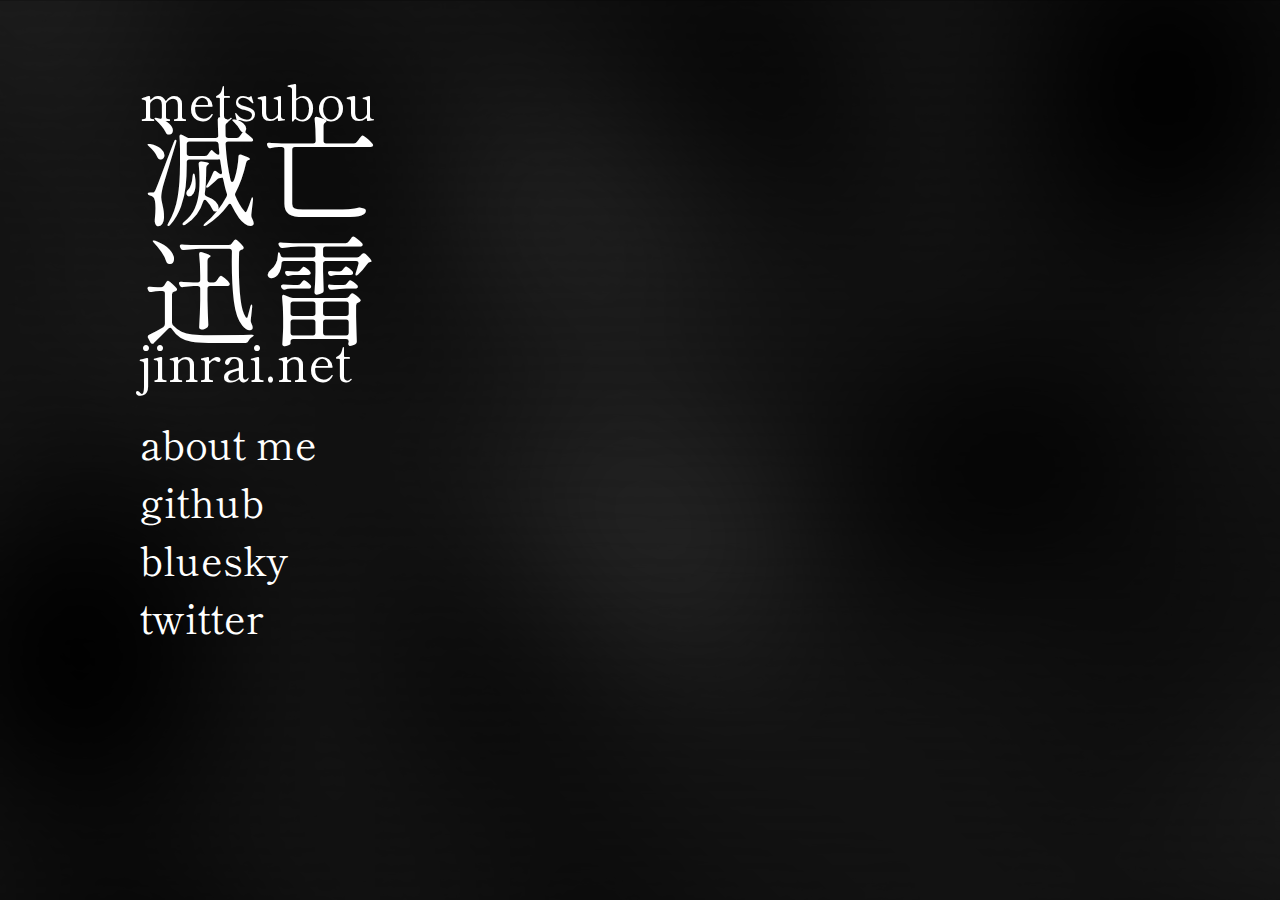
<file: index.html>
<!DOCTYPE HTML>
<html>
	<head>
	<title>MetsubouJinrai.net</title>
	<link rel="stylesheet" href="./css/main.css" />
	<link rel="preconnect" href="https://fonts.googleapis.com">
	<link rel="preconnect" href="https://fonts.gstatic.com" crossorigin>
  	<link href="https://fonts.googleapis.com/css2?family=Shippori+Mincho+B1&display=swap" rel="stylesheet">
	</head>
<body>
<p class="title2">metsubou</p>
<h1 class="title">
滅亡 <br>
迅雷
</h1>
<p class="title3">jinrai.net</p>
<ul class="list">
<li><a href='aboutme.html'>about me<a></li>
<li>github</li>
<li><a href="https://bsky.app/profile/iettuce.bsky.social">bluesky</a></li>
<li>twitter</li>
</ul>
</body>


</html>
</file>
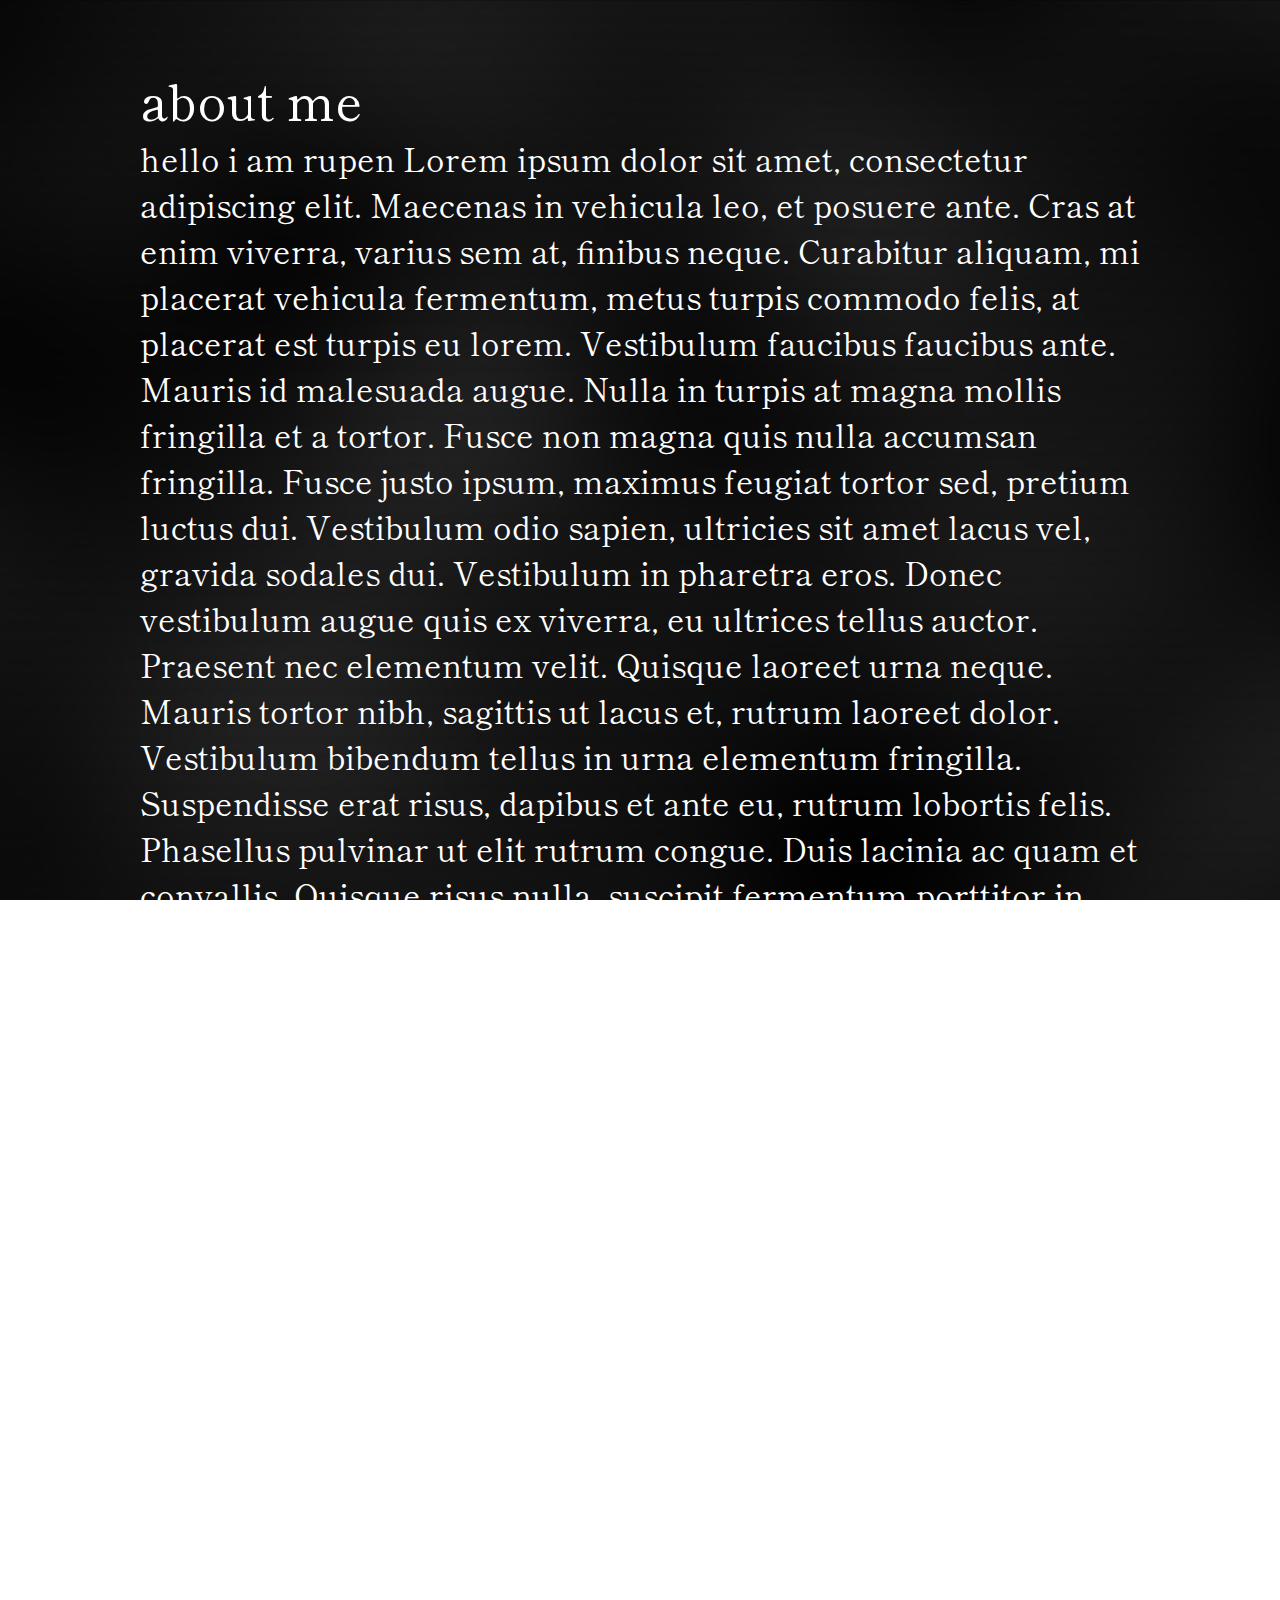
<file: aboutme.html>
<!DOCTYPE HTML>
<html>
	<head>
	<title>MetsubouJinrai.net</title>
	<link rel="stylesheet" href="./css/main.css" />
	<link rel="preconnect" href="https://fonts.googleapis.com">
	<link rel="preconnect" href="https://fonts.gstatic.com" crossorigin>
  	<link href="https://fonts.googleapis.com/css2?family=Shippori+Mincho+B1&display=swap" rel="stylesheet">
	</head>
<body>
<p class="title2">about me</p>
<p class="text">hello i am rupen 

Lorem ipsum dolor sit amet, consectetur adipiscing elit. Maecenas in vehicula leo, et posuere ante. Cras at enim viverra, varius sem at, finibus neque. Curabitur aliquam, mi placerat vehicula fermentum, metus turpis commodo felis, at placerat est turpis eu lorem. Vestibulum faucibus faucibus ante. Mauris id malesuada augue. Nulla in turpis at magna mollis fringilla et a tortor. Fusce non magna quis nulla accumsan fringilla. Fusce justo ipsum, maximus feugiat tortor sed, pretium luctus dui. Vestibulum odio sapien, ultricies sit amet lacus vel, gravida sodales dui. Vestibulum in pharetra eros. Donec vestibulum augue quis ex viverra, eu ultrices tellus auctor. Praesent nec elementum velit.

Quisque laoreet urna neque. Mauris tortor nibh, sagittis ut lacus et, rutrum laoreet dolor. Vestibulum bibendum tellus in urna elementum fringilla. Suspendisse erat risus, dapibus et ante eu, rutrum lobortis felis. Phasellus pulvinar ut elit rutrum congue. Duis lacinia ac quam et convallis. Quisque risus nulla, suscipit fermentum porttitor in, porttitor et tortor. Nunc in felis vitae eros consequat iaculis. In sed efficitur ipsum, quis ultrices nunc.

Quisque ornare placerat purus ac convallis. Donec euismod viverra mauris. Donec lacinia finibus neque, eu consequat ex elementum at. Vestibulum turpis odio, tempor vel posuere vitae, ultrices vel risus. Vestibulum a sem dignissim, pretium lectus eu, sagittis ex. Morbi consequat pulvinar tempus. Fusce et sem arcu. In sed velit ut arcu commodo dictum. Phasellus turpis turpis, tincidunt eu eros ut, ultricies laoreet ex.

Pellentesque vel risus magna. Mauris venenatis risus ut sollicitudin mollis. Nullam egestas erat ac nulla posuere dapibus. In dolor ex, sagittis molestie dolor et, scelerisque laoreet lectus. Nullam sit amet tellus vitae elit placerat accumsan at id mi. Morbi tincidunt dui ac posuere interdum. Orci varius natoque penatibus et magnis dis parturient montes, nascetur ridiculus mus. Aenean nec pellentesque ex. Etiam molestie convallis felis, sed hendrerit ligula malesuada non.

Aenean bibendum felis eget diam efficitur tempus. Vestibulum hendrerit maximus odio, ut luctus magna congue ac. Curabitur hendrerit ante et sem viverra, et rhoncus justo tincidunt. Aenean volutpat velit quam, id feugiat nisl suscipit at. Suspendisse sed lacus sit amet mi laoreet eleifend. Maecenas ut convallis sem. Vestibulum fermentum iaculis mattis. Vivamus auctor est eget nisi gravida, et molestie diam porttitor. Praesent ultrices elit ut lacus vehicula congue. Vivamus rhoncus posuere nisl, in sollicitudin arcu blandit ac. Suspendisse sit amet egestas nibh, at mollis erat. </p>
</body>


</html>
</file>
<file: css/main.css>
.title {
  font-size: 120px;
  line-height: 120px;
  margin: 0;
  position: absolute;
  top: 25%;
  left: 260px;
  transform: translate(-50%, -50%);
  font-family: "Shippori Mincho B1", serif;
  font-weight: 400;
  font-style: normal;
  color: #ffffff;
  }


.title2 {
  margin: 0;
  font-size: 50px;
  position: absolute;
  top: 07%;
  left: 140px;
  font-family: "Shippori Mincho B1", serif;
  font-style: normal;
  color: #ffffff;
  }

.title3 {
  margin: 0;
  font-size: 50px;
  position: absolute;
  top: 36%;
  left: 140px;
  font-family: "Shippori Mincho B1", serif;
  font-weight: 400;
  font-style: normal;
  color: #ffffff;
}

.list {
  margin: 0;
  font-size: 40px;
  top: 46%;
  position: absolute;
  left: 140px;
  font-family: "Shippori Mincho B1", serif;
  font-weight: 400;
  font-style: normal;
  color: #ffffff;
}

body {
  background-image: url('../assets/overlay.gif'), url('../assets/background.png');
  background-repeat: repeat, no-repeat;
  background-attachment: fixed;
  background-size: cover, cover;
  background-blend-mode: multiply;
}

ul {
  list-style-type: none;
  padding: 0;
  margin: 0;
}

a:link {
  color: #ffffff;
  text-decoration: none;
}

a:visited {
  color: #ffffff;
  text-decoration: none;
}

.icon {
	width:240px;
	height:240px;
	margin-right:140px;
	margin-top:120px;
	float: right;
	border-radius: 50%;
	border: 4px dashed #fff;
}

.text {
  color: #fff;
  margin: 0;
  font-size: 32px;
  top: 15%;
  position: absolute;
  left: 140px;
  right: 140px;
  font-family: "Shippori Mincho B1", serif;
  font-weight: 400;
  font-style: normal;
}
</file>
